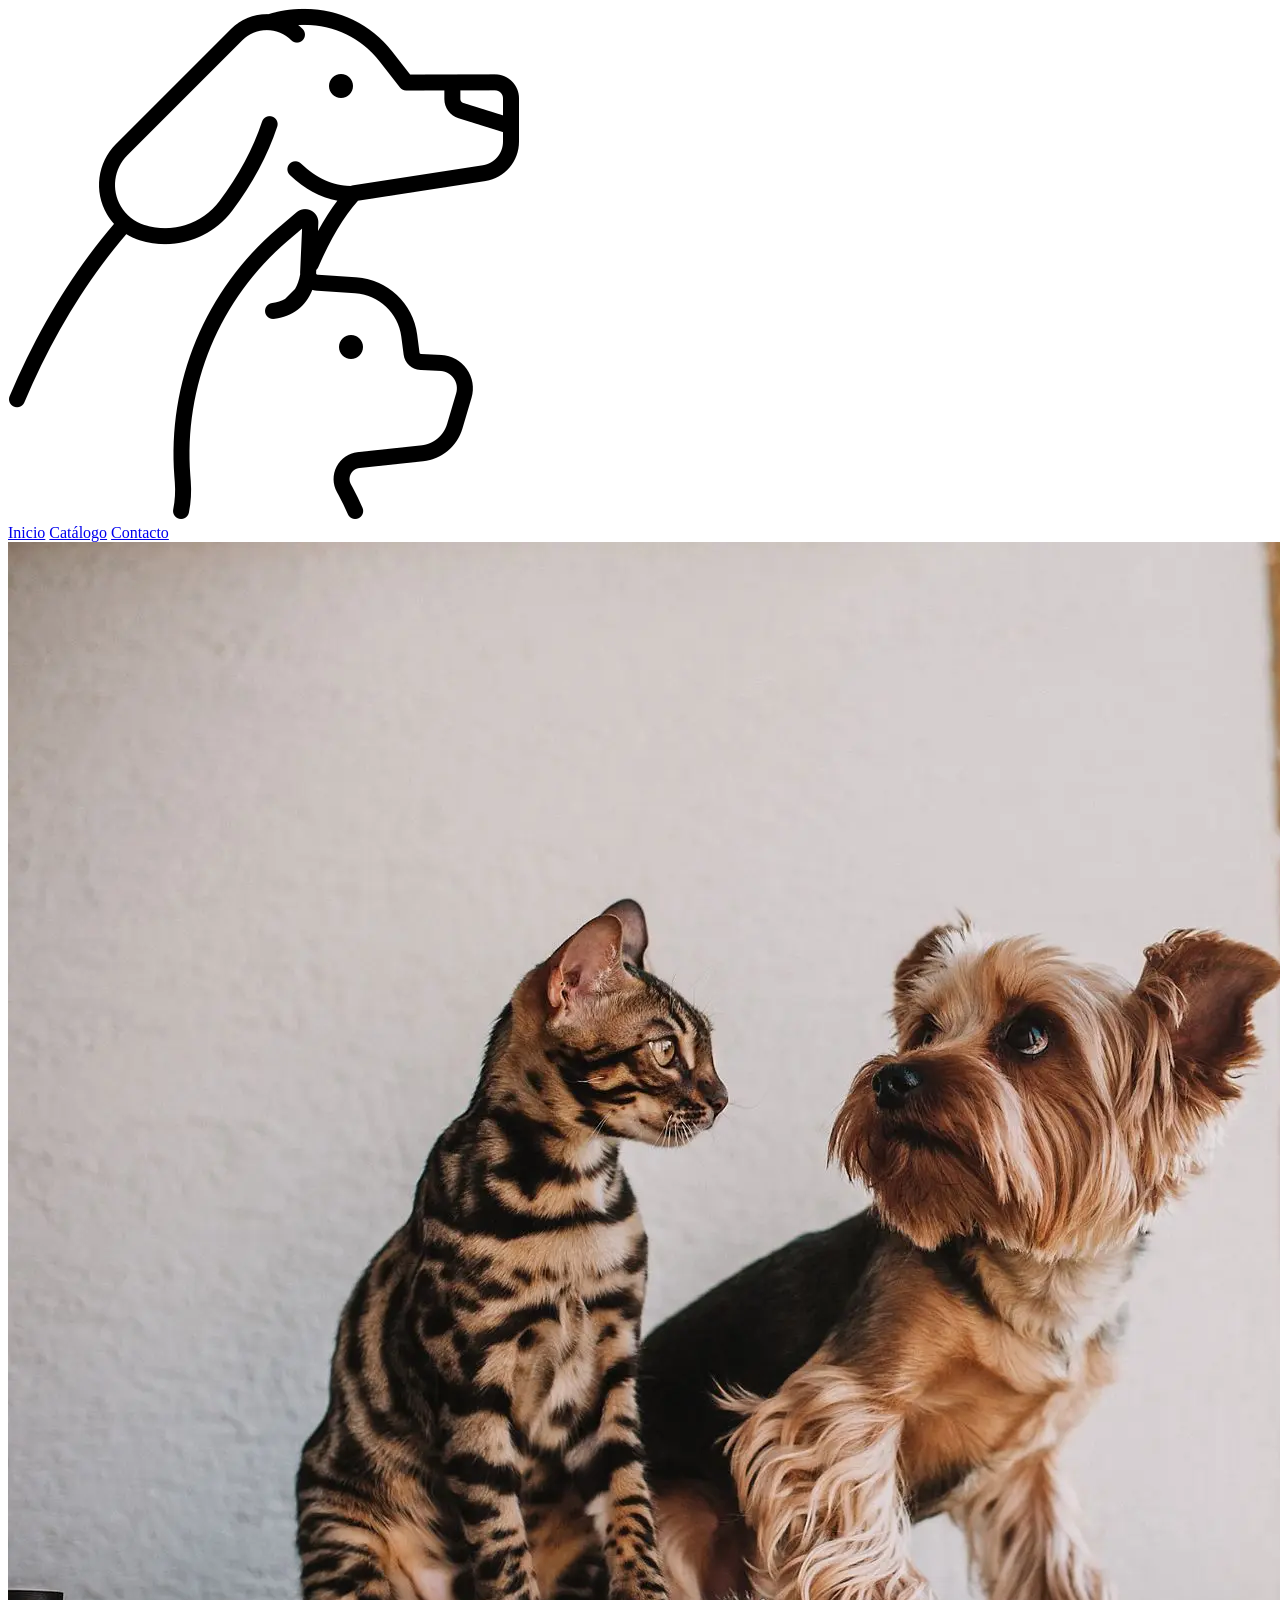
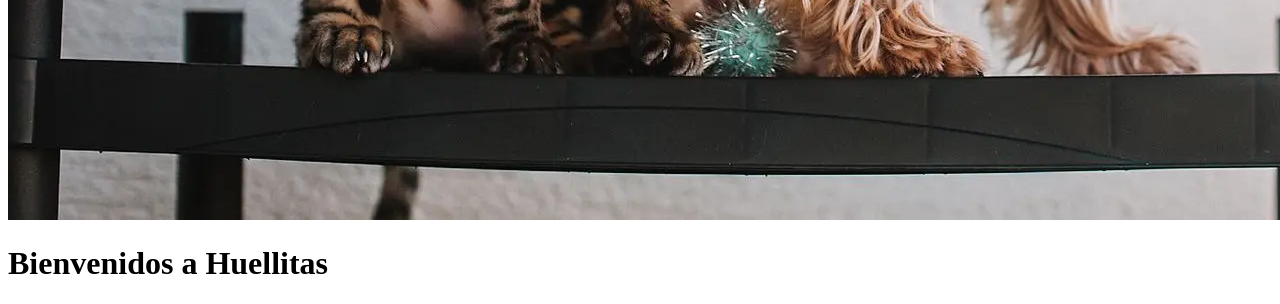
<file: clase5/index.html>
<!DOCTYPE html>
<html lang="es">
<head>
    <meta charset="utf-8">
    <meta name="viewport" content="width=device-width, initial-scale=1.0">
    <title>Tienda Huellitas</title>
</head>
<body>
    <header>
        <a href="./index.html">
            <img src="./recursos/imagenes/logo-mascota.png" alt="logo huellitas">
        </a>
            
        <nav>
            <a href="./index.html">Inicio</a>
            <a href="./catalogo.html">Catálogo</a>
            <a href="./contacto.html">Contacto</a>
        </nav>
    </header>
    <main>
        <img src="./recursos/imagenes/perro-gato.webp" alt="perro y gato mirándose">
        <h1>Bienvenidos a Huellitas</h1>
    </main>
    <footer>

    </footer>
</body>
</html>
</file>
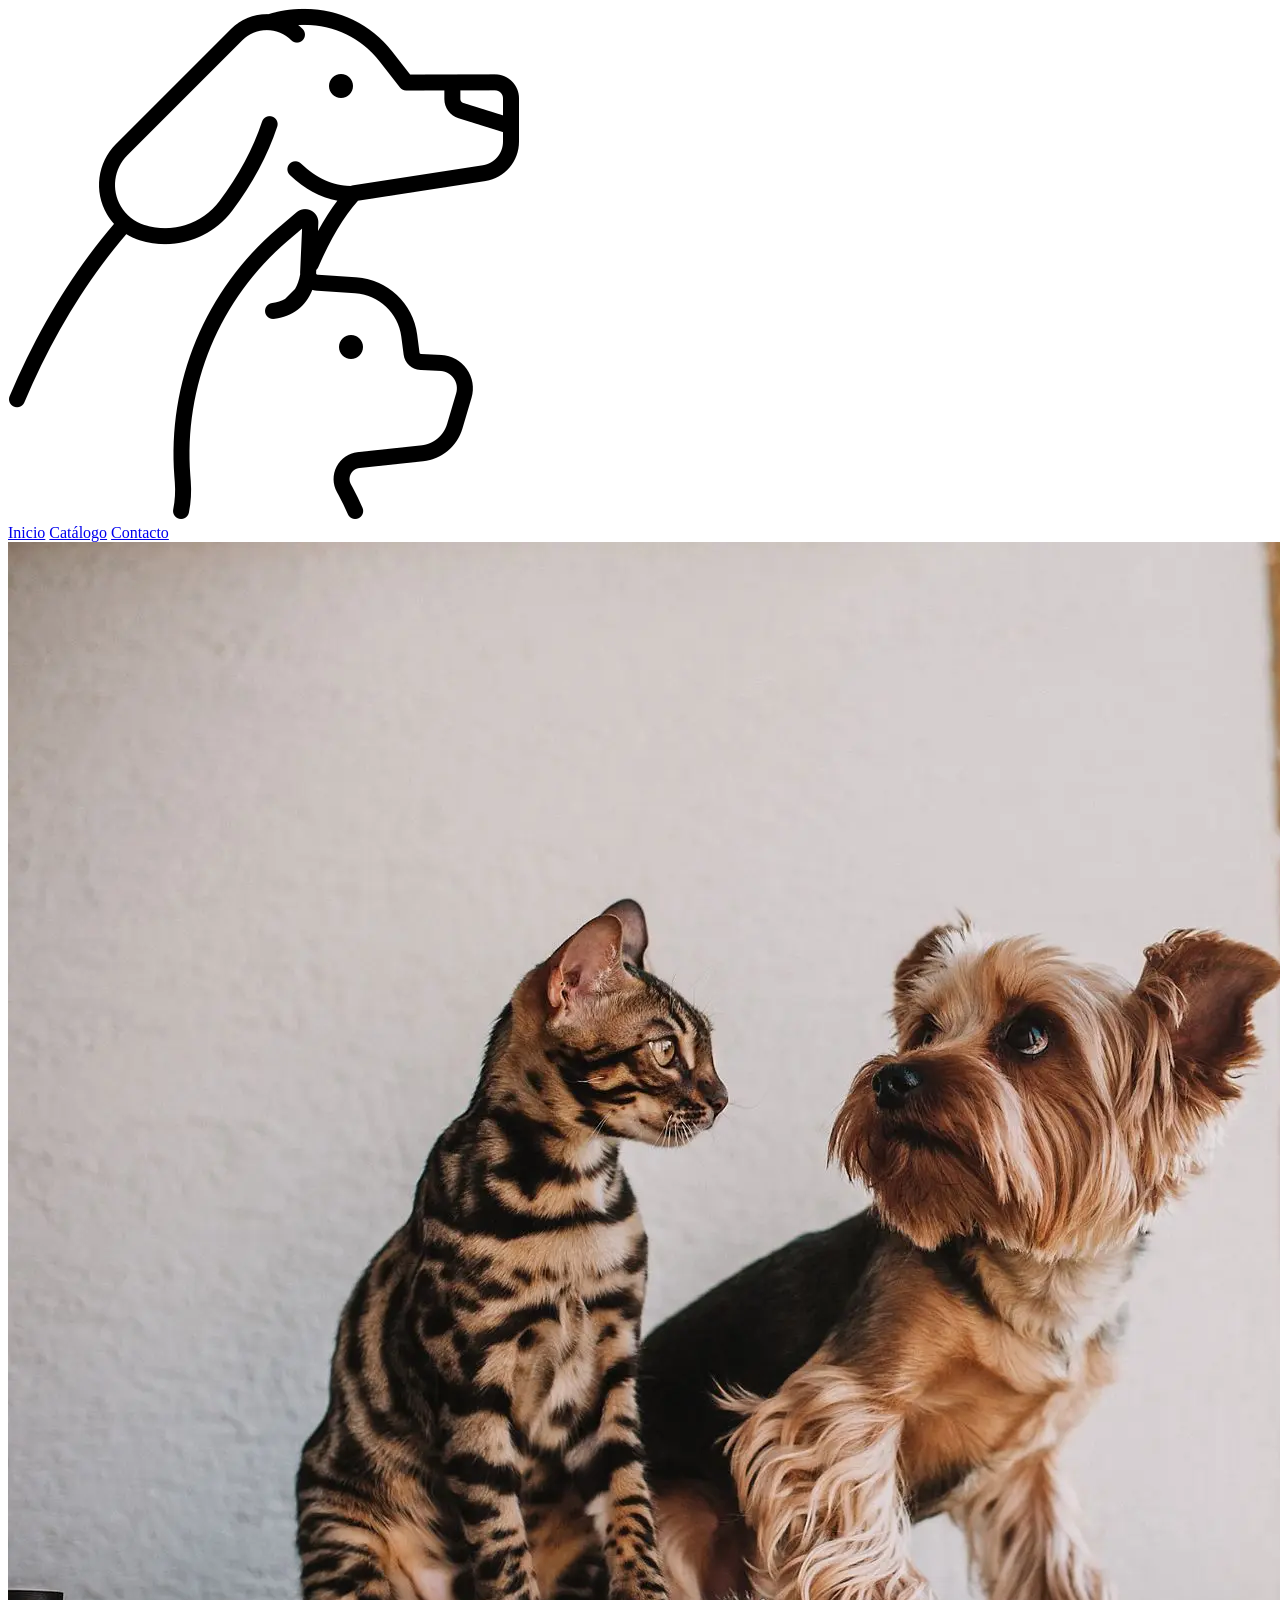
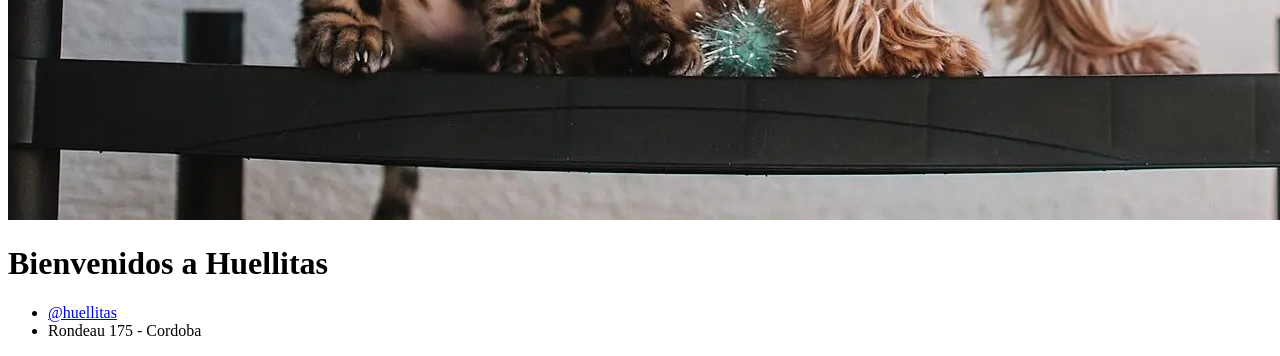
<file: clase6/index.html>
<!DOCTYPE html>
<html lang="es">
<head>
    <meta charset="utf-8">
    <meta name="viewport" content="width=device-width, initial-scale=1.0">
    <title>Tienda Huellitas</title>
</head>
<body>
    <header>
        <a href="./index.html">
            <img src="./recursos/imagenes/logo-mascota.png" alt="logo huellitas">
        </a>
            
        <nav>
            <a href="./index.html">Inicio</a>
            <a href="./catalogo.html">Catálogo</a>
            <a href="./contacto.html">Contacto</a>
        </nav>
    </header>
    <main>
        <img src="./recursos/imagenes/perro-gato.webp" alt="perro y gato mirándose">
        <h1>Bienvenidos a Huellitas</h1>
    </main>
   <footer>
        <ul>
            <li>
                <a href="https://instagram.com/@huellitas" target="_blank">
                    @huellitas
                </a>
            </li>
            <li>
                Rondeau 175 - Cordoba
            </li>
        </ul>
    </footer>
</body>
</html>
</file>
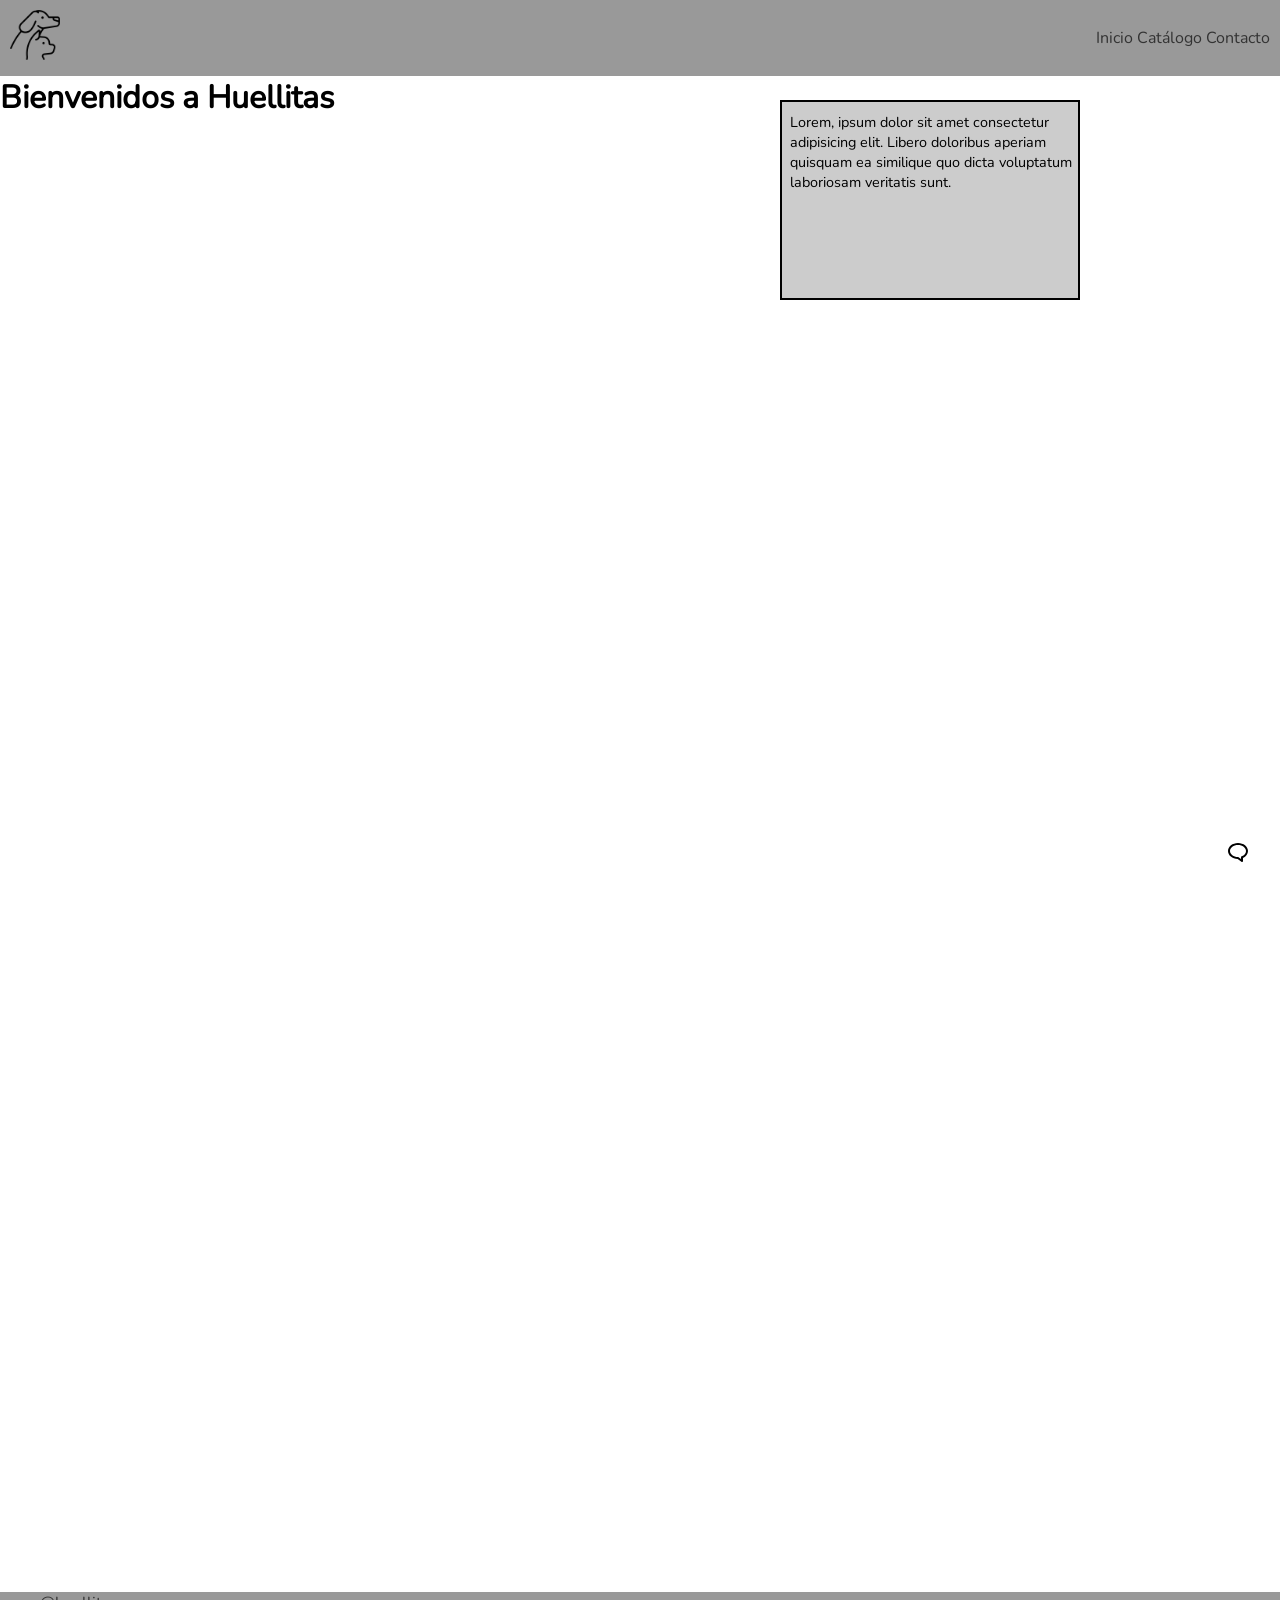
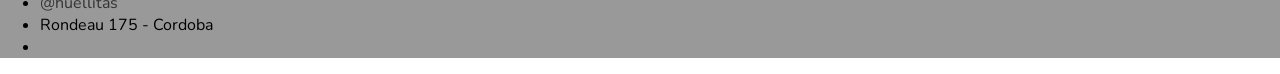
<file: 19-Eventos/src/index.html>
<!DOCTYPE html>
<html lang="es">

<head>
    <meta charset="utf-8">
    <meta name="viewport" content="width=device-width, initial-scale=1.0">
    <title>Tienda Huellitas</title>
    <link rel="stylesheet" href="recursos/css/index.css">
    <!-- <style>

    </style> -->
</head>

<body>
    <header class="cabecera-principal">
        <a href="./index.html">
            <img src="./recursos/imagenes/logo-mascota.png" alt="logo huellitas">
        </a>
        <!-- boton de movil para mostrar el menu -->
        <button class="boton-menu">Menu</button>
        <nav>
            <a href="./index.html">Inicio</a>
            <a href="./catalogo.html">Catálogo</a>
            <a href="./contacto.html">Contacto</a>
        </nav>
    </header>
    <main class="contenido-principal">
        <!-- <img src="./recursos/imagenes/perro-gato.webp" alt="perro y gato mirándose"> -->
        <h1>Bienvenidos a Huellitas</h1>
        <div class="contenedor">
            <p>
                Lorem, ipsum dolor sit amet consectetur adipisicing elit. Libero doloribus aperiam quisquam ea similique
                quo dicta voluptatum laboriosam veritatis sunt.
            </p>
        </div>
    </main>
    <footer class="pie-principal">
        <ul>
            <li>
                <a class="vinculo-pie" href="https://instagram.com/@huellitas" target="_blank">
                    @huellitas
                </a>
            </li>
            <li>
                Rondeau 175 - Cordoba
            </li>
            <li>
                <a class="contacto-whatsapp" href="https://wa.me?tel=1111111" aria-label="ir a whatsapp">
                    <img src="./recursos/imagenes/mensajes.svg" alt="Icono de mensajeria">
                </a>
            </li>
        </ul>
    </footer>
</body>

</html>
</file>
<file: 19-Eventos/src/recursos/css/index.css>
/*
Sintaxis
*/
/*
REGLA CSS
selector{
    propiedad1: valor;
    propiedad2: valor;
    propiedad3: valor;
}
    */


@font-face {
    font-family: Nunito;
    src: url(./fuentes/Nunito-Regular.ttf);
}

* {
    /* outline: 1px red solid; */
    box-sizing: border-box;
}

html,
body,
h1,
h2,
h3,
p {
    margin: 0;
    padding: 0;
}

html {
    font-family: Nunito, 'Segoe UI', Tahoma, Geneva, Verdana, sans-serif;
    font-size: 16px;
}

/* Selectores de TIPO */
body {
    background-color: #ffffff;
    /* height: 600px; */
}

header {
    background-color: rgb(49, 25, 25);
    /*!important;*/
}

a {
    text-decoration: none;
    color: #333;
}

/* selectores de CLASE */
.vinculo-pie {
    color: #333333;
}

/* Cabecera */
.cabecera-principal {
    position: sticky;
    top: 0;
    display: flex;
    flex-direction: row;
    justify-content: space-between;
    align-items: center;
    background-color: #999999;
    padding: 10px;
    z-index: 1;
}

.cabecera-principal nav {
    display: none;
}

.cabecera-principal a img {
    width: 50px;
}

.cabecera-principal nav a {
    color: #333;
}

/* contenido principal */
.contenido-principal {
    height: 1500px;
}

.contenido-principal .contenedor {
    position: absolute;
    /* position:relative; */
    top: 100px;
    right: 200px;
    width: 300px;
    height: 200px;
    padding: 10px 5px 3px 8px;
    background-color: #ccc;
    border: 2px solid #000;
}

.contenido-principal .contenedor p {
    font-size: 0.9rem;
}

/* pie principal */
.pie-principal {
    background-color: #999999;
}

.pie-principal .contacto-whatsapp {
    position: fixed;
    right: 30px;
    bottom: 30px;
}

/* selector de atributo
[]{

} */
/* #navegacion-principal{
    background-color: #333333;
} */

/* ALT + SHIFT + F */
/* Para escritorio */
@media (width > 600px) {

    .cabecera-principal nav {
        display: block;
    }
    .cabecera-principal .boton-menu{
        display:none;
    }

    /* .contenido-principal {
        background-color: #dd0606;
    } */
}

/* @media (width > 900px){
    .contenido-principal {
        background-color: #dd0606;
    }
} */
</file>
